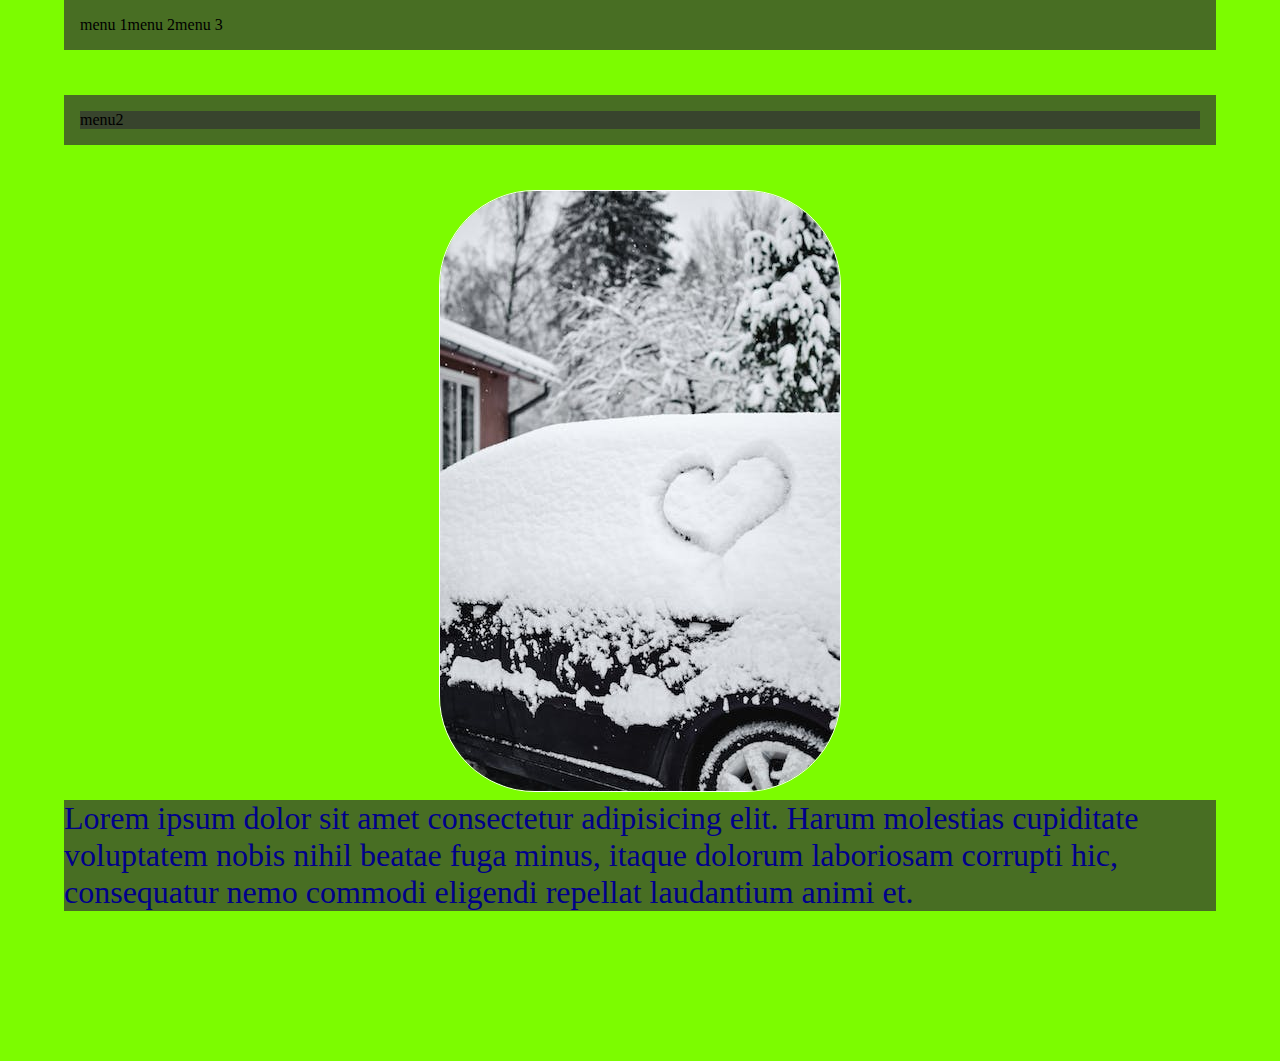
<file: index.html>
<!DOCTYPE html>
<html lang="en">
<head>
    <meta charset="UTF-8">
    <meta http-equiv="X-UA-Compatible" content="IE=edge">
    <meta name="viewport" content="width=device-width, initial-scale=1.0">
    <link rel="stylesheet" href="./scss/styles.css">
    <title>Document</title>
</head>
<body>
    <header>
        <nav id="nav1">
       <ul>
        <li>menu 1</li>
        <li>menu 2</li>
        <li>menu 3</li>
       </ul>
    </nav>
    </header>
    
   
    <main>
        <nav id="nav2"><p>menu2</p></nav>

       <article>
        <img src="./scss/assets/pexels-photo-6372804.jpeg" alt="en hiver" srcset="">
        <p>Lorem ipsum dolor sit amet consectetur adipisicing elit. Harum molestias cupiditate voluptatem nobis nihil beatae fuga minus, itaque dolorum laboriosam corrupti hic, consequatur nemo commodi eligendi repellat laudantium animi et.</p>
    </main>
    


</article>
<div id="t50par100"></div>
<div id="t100par150"></div>
    


<footer></footer>
</body>
</html>
</file>
<file: scss/styles.css>
*{padding:0;margin:0}body{margin:0 5vw;background-color:#7cfc00}body #nav1{background-color:rgba(50,50,50,.7);margin-bottom:5vh;padding:1em}body #nav1 ul{display:flex}body #nav1 ul li{list-style:none}#nav2{background-color:rgba(50,50,50,.7);margin-bottom:5vh;padding:1em}article{font-size:2em;color:#00008b;text-align:center}article img{border-radius:3em;border:1px solid #fff}article img:hover{scale:1.5}p{background-color:rgba(50,50,50,.7);text-align:left}#t50par100{height:50px;width:100px;border:1 px solid #7cfc00}#t100par150{height:100px;width:150px;border:1 px solid #7cfc00}
</file>
